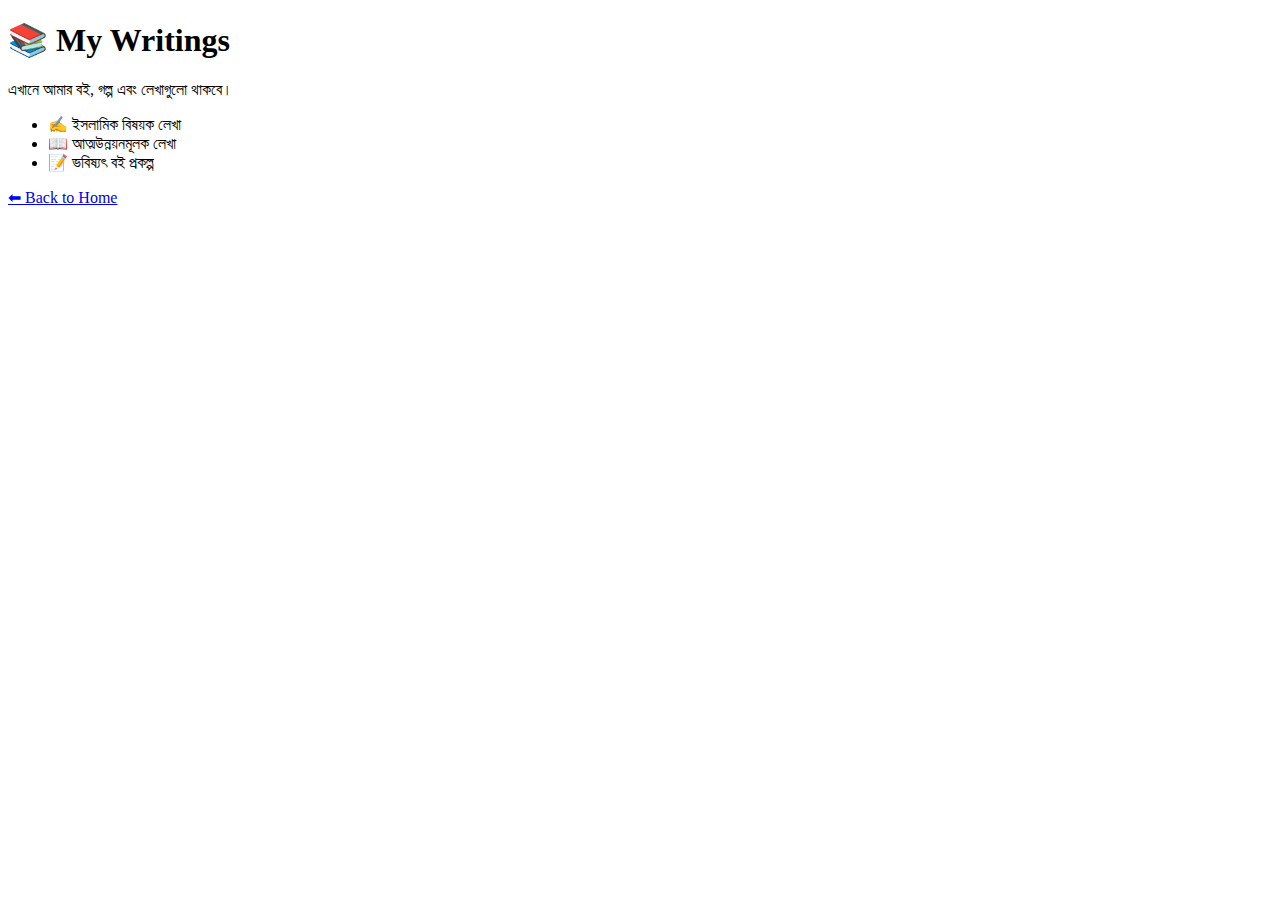
<file: books.html>
<!DOCTYPE html>
<html>
<head>
  <title>My Books & Writings</title>
</head>
<body>
  <h1>📚 My Writings</h1>
  <p>এখানে আমার বই, গল্প এবং লেখাগুলো থাকবে।</p>

  <ul>
    <li>✍️ ইসলামিক বিষয়ক লেখা</li>
    <li>📖 আত্মউন্নয়নমূলক লেখা</li>
    <li>📝 ভবিষ্যৎ বই প্রকল্প</li>
  </ul>

  <a href="index.html">⬅ Back to Home</a>
</body>
</html>
</file>
